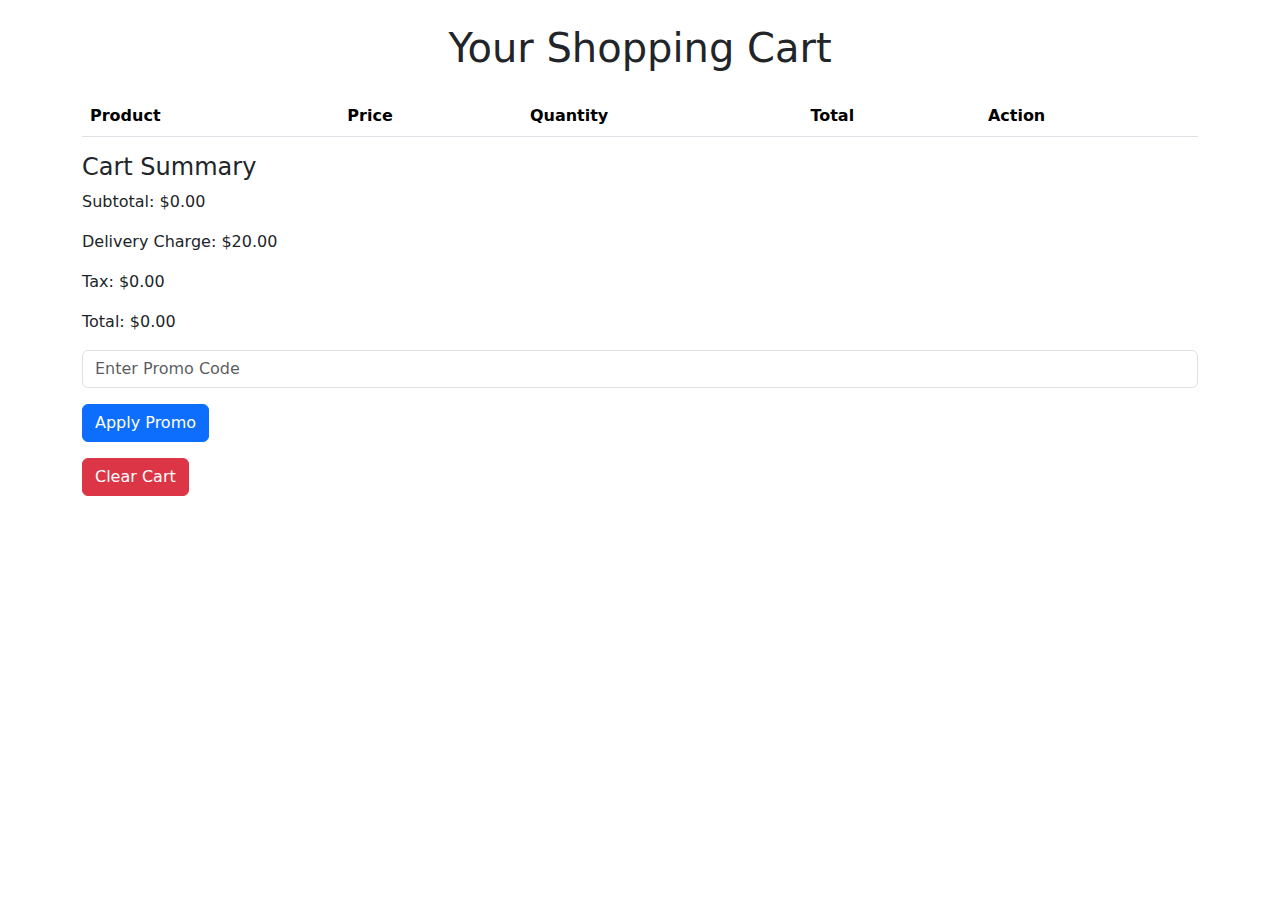
<file: view_cart.html>
<!DOCTYPE html>
<html lang="en">
<head>
  <meta charset="UTF-8">
  <meta name="viewport" content="width=device-width, initial-scale=1.0">
  <title>View Cart</title>
  <link href="https://cdn.jsdelivr.net/npm/bootstrap@5.3.0-alpha3/dist/css/bootstrap.min.css" rel="stylesheet">
</head>
<body>
  <div class="container">
    <h1 class="text-center mt-4">Your Shopping Cart</h1>
    <table class="table mt-4">
      <thead>
        <tr>
          <th>Product</th>
          <th>Price</th>
          <th>Quantity</th>
          <th>Total</th>
          <th>Action</th>
        </tr>
      </thead>
      <tbody id="cart-items"></tbody>
    </table>
    <div>
      <h4>Cart Summary</h4>
      <p>Subtotal: $<span id="subtotal">0.00</span></p>
      <p>Delivery Charge: $<span id="delivery-charge">20.00</span></p>
      <p>Tax: $<span id="tax">0.00</span></p>
      <p>Total: $<span id="total">0.00</span></p>
    </div>
    <div>
      <input type="text" id="promo-code" placeholder="Enter Promo Code" class="form-control mb-3">
      <button class="btn btn-primary" onclick="applyPromo()">Apply Promo</button>
    </div>
    <button class="btn btn-danger mt-3" onclick="clearCart()">Clear Cart</button>
  </div>

  <script src="js/app.js"></script>
</body>
</html>
</file>
